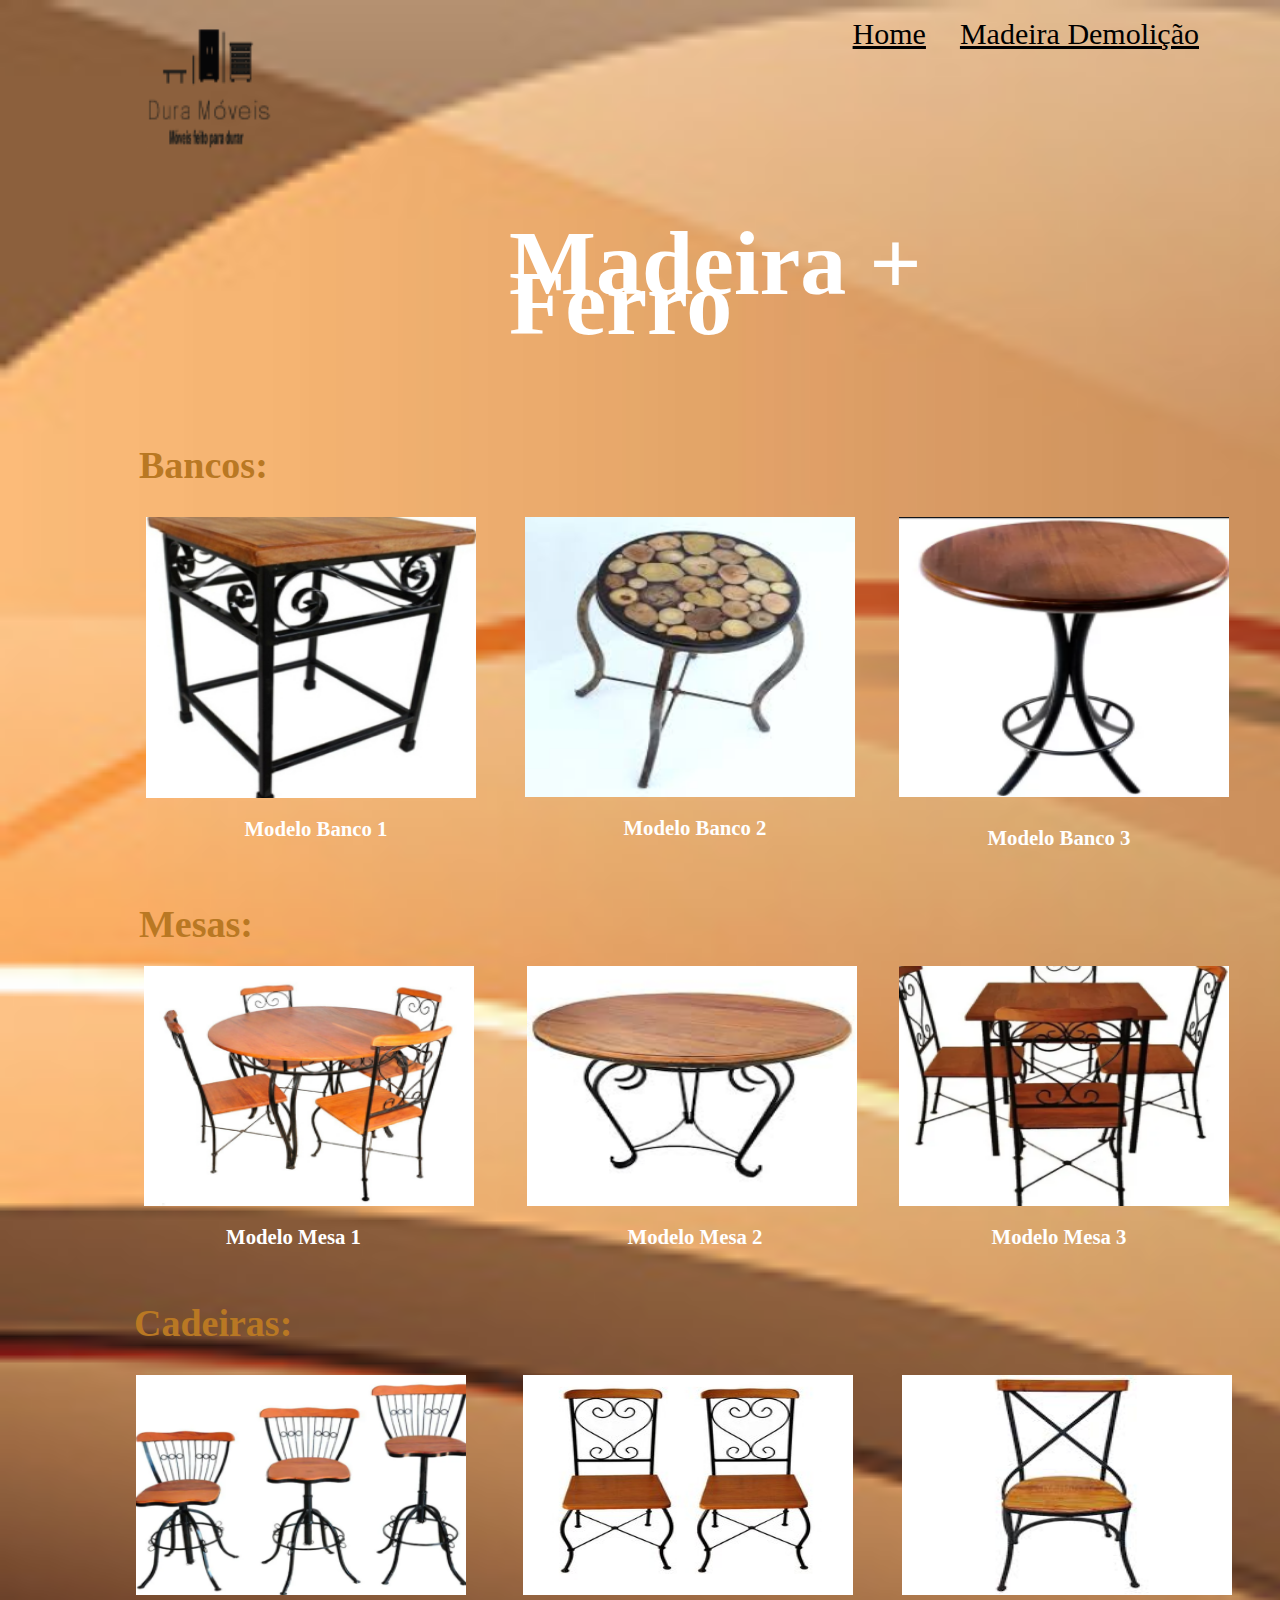
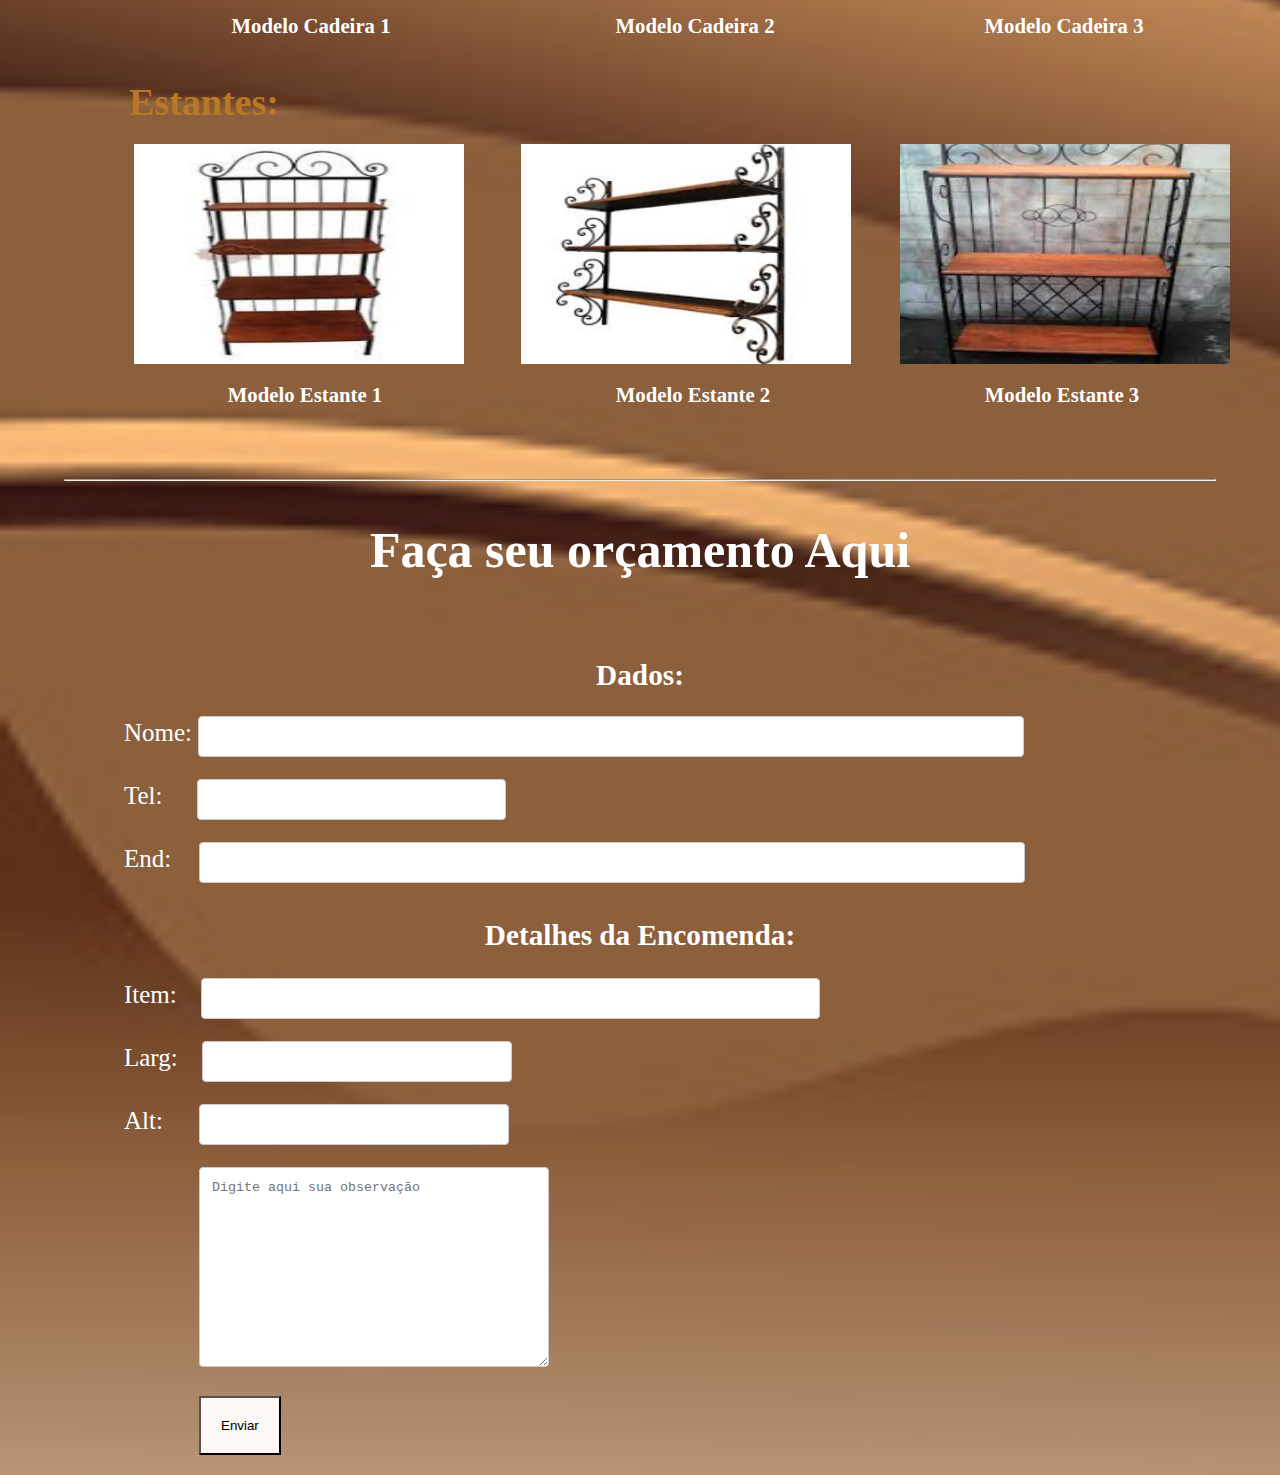
<file: ferro.html>
<html lang="pt-br">

<head>
    <meta charset="UTF-8">
    <meta http-equiv="X-UA-Compatible" content="IE=edge">
    <meta name="viewport" content="width=device-width, initial-scale=1.0">
    <title>Madeira + Ferro</title>


    <link rel="stylesheet" href="./css/ferro.css">
</head>

<body>
    <section id="secao-inicial">
        <div class="wrapper">
            <header class="flex">

                <img src="./img/image 42_preview_rev_1.png" alt="">
                <nav class="flex link">
                    <a href="./index.html">Home</a>
                    <a href="./madeirademolicao.html">Madeira Demolição</a>

                </nav>

            </header>
            <section id="conteudo-inicial">
                <div class="wrapper flex">
                    <div id="conteudo-esq">

                        <h1>Madeira + Ferro</h1>
                    </div>
            </section>
            <main class="img">
                <h4 id="bancos">Bancos:</h4>
                <div class="bancos">
                    <div class="boxbanco1">
                        <img class="banco4" src="./img/banco4.jpg" alt="">
                        <h5 class="text1">Modelo Banco 1</h5>
                    </div>
                    <div class="boxbanco2">
                        <img class="banco5" src="./img/banco5.png" alt="">
                        <h5 class="text2">Modelo Banco 2</h5>
                    </div>
                    <div class="boxbanco3">
                        <img class="banco6" src="./img/banco6.png" alt="">
                        <h5 class="text3">Modelo Banco 3</h5>
                    </div>
                </div>
                <h4 id="Mesas">Mesas:</h4>
                <div class="mesas">
                    <div class="boxmesa1">
                        <img class="mesa4" src="./img/mesa4.png" alt="">
                        <h5 class="text4">Modelo Mesa 1</h5>
                    </div>


                    <div class="boxmesa2">
                        <img class="mesa5" src="./img/mesa5.png" alt="">
                        <h5 class="text5">Modelo Mesa 2</h5>
                    </div>
                    <div class="boxmesa3">
                        <img class="mesa6" src="./img/mesa6.png" alt="">
                        <h5 class="text6">Modelo Mesa 3</h5>
                    </div>
                </div>

                <h4 id="cadeira">Cadeiras:</h4>
                <div class="cadeiras">
                    <div class="boxcadeira1">
                        <img class="cadeira1" src="./img/cadeira1.png" alt="">
                        <h5 class="text7">Modelo Cadeira 1</h5>
                    </div>
                    <div class="boxcadeira2">
                        <img class="cadeira2" src="./img/cadeira2.jpg" alt="">
                        <h5 class="text8">Modelo Cadeira 2</h5>
                    </div>
                    <div class="boxcadeira1">
                        <img class="cadeira3" src="./img/cadeira3.png" alt="">
                        <h5 class="text9">Modelo Cadeira 3</h5>
                    </div>
                </div>
                <h4 id="estantes">Estantes:</h4>
                <div class="estantes">
                    <div class="boxestante1">
                        <img class="estante1" src="./img/estante1.png" alt="">
                        <h5 class="text10">Modelo Estante 1</h5>
                    </div>
                    <div class="boxcadeira1">
                        <img class="estante2" src="./img/estante2.png" alt="">
                        <h5 class="text11">Modelo Estante 2</h5>
                    </div>
                    <div class="boxcadeira1">
                        <img class="estante3" src="./img/estante3.png" alt="">
                        <h5 class="text12">Modelo Estante 3</h5>
                    </div>

                </div>
            </main>
            <hr>
            <footer class="embrulho">

                <h2 class="titulo">Faça seu orçamento Aqui</h2>
                <div class="container">
                    <form action="action_page.php">
                        <h3 class="dados">Dados:</h3>
                        <label for=" fname ">Nome:</label>
                        <input type="text" id="fname " name="firstname "><br>
                        <label for="ltel ">Tel:</label>
                        <input type="text1" id="ltel " name="ltel "><br>
                        <label for=" endereço ">End:</label>
                        <input type="text2" id="endereço " name="endereço "><br>

                        <h3 class="det ">Detalhes da Encomenda:</h3>
                        <label for="item ">Item:</label>
                        <input type="text3" id="escolhido" name="escolhido "><br>
                        <label for="largura ">Larg:</label>
                        <input type="text4" id="largura " name="largura"><br>
                        <label for=" altura ">Alt:</label>
                        <input type="text5" id="altura " name="altura"><br>
                        <label for="mensagem_usuario"></label>
                        <textarea id="mensagem_usuario" placeholder="Digite aqui sua observação" maxlength="280"></textarea>
                </div>
                <button>Enviar</button>
                </form>
                </div>




            </footer>
</body>




</html>
</file>
<file: css/ferro.css>
body {
        background-image: url("../img/istockphoto-810886520-170667a.jpg");
        background-repeat: no-repeat;
        background-size: cover;
    }

    /* Classe reutilizaveis (Wrapper/Embrulho + Flex) */

    * {
        margin: 0;
        padding: 0;
        box-sizing: border-box;
    }

    a {
        color: black;
        font-size: 30px;
        font-weight: 300px;
        cursor: pointer;
        padding: 17px;
        text-decoration: underline;
        display: flex;
        flex-direction: row;
        justify-content: end;
    }

    a:hover {
        color: #fff;
    }

    img {
        width: 25%;
    }

    /* Classe reutilizaveis (Wrapper/Embrulho + Flex) */

    .wrapper {
        max-width: 1440px;
        margin: auto;
        width: 90%;
    }

    .flex {
        display: flex;
        justify-content: space-between;
        align-items: right;
    }

    /* Começo estilo Seção Inicial */

    #secao-inicial {
        color: #fff;
        font-size: 25px;
        left: 0px;
        top: 0px;
    }

    a:hover {
        text-decoration: underline;
        font-family: Assistant;
        font-style: normal;
        font-weight: 800;
        font-size: 30px;
        line-height: 39px;
        text-align: center;
        color: #fff;
        transition: 0.5s;
    }

    img {
        width: 25%;
    }

    #conteudo-inicial {
        font-family: Arial black;
        font-size: 46px;
        line-height: 40px;
        padding: 40px;
        margin-left: 370px;
    }

    /*corpo do site*/

    .img {
        width: 100%;
        padding: 50px;
    }

    /*primeira linha*/

    .bancos {
        display: flex;
    }

    #bancos {
        font-family: arial black;
        font-size: 38px;
        margin-left: -5px;
        padding: 30px;
        color: rgb(185, 120, 35);
    }

    /*modelo banco 1*/

    .boxbanco1 {
        border-radius: 1px;
        width: 350px;
        margin: 0px 2px 2px 2px;
        padding: 0;
        box-sizing: border-box;
    }

    .banco4 {
        width: 330px;
        height: 281px;
        margin-left: 30px;
    }

    .text1 {
        display: flex;
        justify-content: center;
        padding: 20px;
        margin-left: 50px;
    }

    /*modelo banco 2*/

    .boxbanco2 {
        border-radius: 1px;
        width: 350px;
        margin: 0px 2px 2px 2px;
        padding: 0;
        box-sizing: border-box;
    }

    .banco5 {
        width: 330px;
        height: 280px;
        margin-left: 55px;
    }

    .text2 {
        display: flex;
        justify-content: center;
        padding: 20px;
        margin-left: 100px;
    }

    /*modelo banco 3*/

    .boxbanco3 {
        border-radius: 1px;
        width: 350px;
        margin: 0px 2px 2px 2px;
        padding: 0;
        box-sizing: border-box;
    }

    .banco6 {
        width: 330px;
        height: 280px;
        margin-left: 75px;
    }

    .text3 {
        display: flex;
        justify-content: center;
        padding: 30px;
        margin-left: 120px;
    }

    /*segunda linha*/

    .mesas {
        display: flex;
    }

    #mesas {
        font-family: arial black;
        font-size: 38px;
        margin-left: 5px;
        padding: 20px;
        color: rgb(185, 120, 35);
    }

    /*modelo mesa 1*/

    .boxmesa1 {
        border-radius: 1px;
        width: 350px;
        margin: 0px 2px 2px 2px;
        padding: 0;
        box-sizing: border-box;
    }

    .mesa4 {
        width: 330px;
        height: 240px;
        margin-left: 28px;
    }

    .text4 {
        display: flex;
        justify-content: center;
        padding: 20px;
        margin-left: 5px;
    }

    /*modelo mesa 2*/

    .boxmesa2 {
        border-radius: 1px;
        width: 350px;
        margin: 0px 2px 2px 2px;
        padding: 0;
        box-sizing: border-box;
    }

    .mesa5 {
        width: 330px;
        height: 240px;
        margin-left: 57px;
    }

    .text5 {
        display: flex;
        justify-content: center;
        padding: 20px;
        margin-left: 100px;
    }

    /*modelo mesa 3*/

    .boxmesa3 {
        border-radius: 1px;
        width: 350px;
        margin: 0px 2px 2px 2px;
        padding: 0;
        box-sizing: border-box;
    }

    .mesa6 {
        width: 330px;
        height: 240px;
        margin-left: 75px;
    }

    .text6 {
        display: flex;
        justify-content: center;
        padding: 20px;
        margin-left: 120px;
    }

    /*terceira linha*/

    .cadeiras {
        display: flex;
    }

    #cadeira {
        font-family: arial black;
        font-size: 38px;
        margin-left: -10px;
        padding: 30px;
        color: rgb(185, 120, 35);
    }

    /*modelo cadeira 1*/

    .boxcadeira1 {
        border-radius: 1px;
        width: 350px;
        margin: 0px 2px 2px 2px;
        padding: 0;
        box-sizing: border-box;
    }

    .cadeira1 {
        width: 330px;
        height: 220px;
        margin-left: 20px;
    }

    .text7 {
        display: flex;
        justify-content: center;
        padding: 20px;
        margin-left: 40px;
    }

    /*modelo cadeira 2*/

    .boxcadeira2 {
        border-radius: 1px;
        width: 350px;
        margin: 0px 2px 2px 2px;
        padding: 0;
        box-sizing: border-box;
    }

    .cadeira2 {
        width: 330px;
        height: 220px;
        margin-left: 53px;
    }

    .text8 {
        display: flex;
        justify-content: center;
        padding: 20px;
        margin-left: 100px;
    }

    /*modelo cadeira 3*/

    .boxcadeira3 {
        border-radius: 1px;
        width: 350px;
        margin: 0px 2px 2px 2px;
        padding: 0;
        box-sizing: border-box;
    }

    .cadeira3 {
        width: 330px;
        height: 220px;
        margin-left: 78px;
    }

    .text9 {
        display: flex;
        justify-content: center;
        padding: 20px;
        margin-left: 130px;
    }

    /*quarta linha*/

    .estantes {
        display: flex;
    }

    #estantes {
        font-family: arial black;
        font-size: 38px;
        margin-left: -5px;
        padding: 20px;
        color: rgb(185, 120, 35);
    }

    /*modelo estante1 */

    .boxestante1 {
        border-radius: 1px;
        width: 350px;
        margin: 0px 2px 2px 2px;
        padding: 0;
        box-sizing: border-box;
    }

    .estante1 {
        width: 330px;
        height: 220px;
        margin-left: 18px;
    }

    .text10 {
        display: flex;
        justify-content: center;
        padding: 20px;
        margin-left: 30px;
    }

    /*modelo estante2*/

    .boxestante2 {
        border-radius: 1px;
        width: 350px;
        margin: 0px 2px 2px 2px;
        padding: 0;
        box-sizing: border-box;
    }

    .estante2 {
        width: 330px;
        height: 220px;
        margin-left: 53px;
    }

    .text11 {
        display: flex;
        justify-content: center;
        padding: 20px;
        margin-left: 100px;
    }

    /*modelo estante 3*/

    .boxestante3 {
        border-radius: 1px;
        width: 350px;
        margin: 0px 2px 2px 2px;
        padding: 0;
        box-sizing: border-box;
    }

    .estante3 {
        width: 330px;
        height: 220px;
        margin-left: 78px;
    }

    .text12 {
        display: flex;
        justify-content: center;
        padding: 20px;
        margin-left: 130px;
    }

    /*footer*/

    footer {
        padding: 20px;
    }

    .titulo {
        padding: 20px;
        display: flex;
        justify-content: center;
        font-size: 50px;
    }

    .dados {
        padding: 20px;
        display: flex;
        justify-content: center;
    }

    input[type=text],
    select,
    textarea {
        width: 80%;
        padding: 12px;
        border: 1px solid #ccc;
        border-radius: 4px;
        box-sizing: border-box;
        margin-top: 4px;
        margin-bottom: 16px;
        resize: vertical;
        margin-right: 20px;
    }

    input[type=text1],
    select,
    textarea {
        width: 30%;
        padding: 12px;
        border: 1px solid #ccc;
        border-radius: 4px;
        box-sizing: border-box;
        margin-top: 6px;
        margin-bottom: 16px;
        resize: vertical;
        margin-left: 28px;
    }

    input[type=text2],
    select,
    textarea {
        width: 80%;
        padding: 12px;
        border: 1px solid #ccc;
        border-radius: 4px;
        box-sizing: border-box;
        margin-top: 6px;
        margin-bottom: 16px;
        resize: vertical;
        margin-left: 22px;
    }

    .det {
        padding: 20px;
        display: flex;
        justify-content: center;
    }

    input[type=text3],
    select,
    textarea {
        width: 60%;
        padding: 12px;
        border: 1px solid #ccc;
        border-radius: 4px;
        box-sizing: border-box;
        margin-top: 6px;
        margin-bottom: 16px;
        resize: vertical;
        margin-left: 18px;
    }

    input[type=text4],
    select,
    textarea {
        width: 30%;
        padding: 12px;
        border: 1px solid #ccc;
        border-radius: 4px;
        box-sizing: border-box;
        margin-top: 6px;
        margin-bottom: 16px;
        resize: vertical;
        margin-left: 18px;
    }

    input[type=text5],
    select,
    textarea {
        width: 30%;
        padding: 12px;
        border: 1px solid #ccc;
        border-radius: 4px;
        box-sizing: border-box;
        margin-top: 6px;
        margin-bottom: 16px;
        resize: vertical;
        margin-left: 30px;
    }

    input[type=text6],
    select,
    textarea {
        height: 200px;
        width: 350px;
        margin-left: 75px;
    }

    button {
        background-color: rgb(252, 248, 245);
        padding: 20px;
        display: flex;
        justify-content: right;
        margin-left: 115px;
        margin-top: -27px;
    }

    .container {
        border-radius: 5px;
        padding: 40px;
    }

    /* começou os responsivo*/
    /*1° blackpoint H1*/
    @media screen and (max-width:1090px) {
        #conteudo-esq {
            font-size: 44px;
        }
    }
     /*2° blackpoint H1*/
     @media screen and (max-width:1064px) {
        #conteudo-esq {
            font-size: 42px;
        }
    }
     /*1° blackpoint H1*/
     @media screen and (max-width:1040px) {
        #conteudo-esq {
            font-size: 40px;
        }
    }
     /*1° blackpoint H1*/
     @media screen and (max-width:1018px) {
        #conteudo-esq {
            font-size: 38px;
        }
    }
</file>
